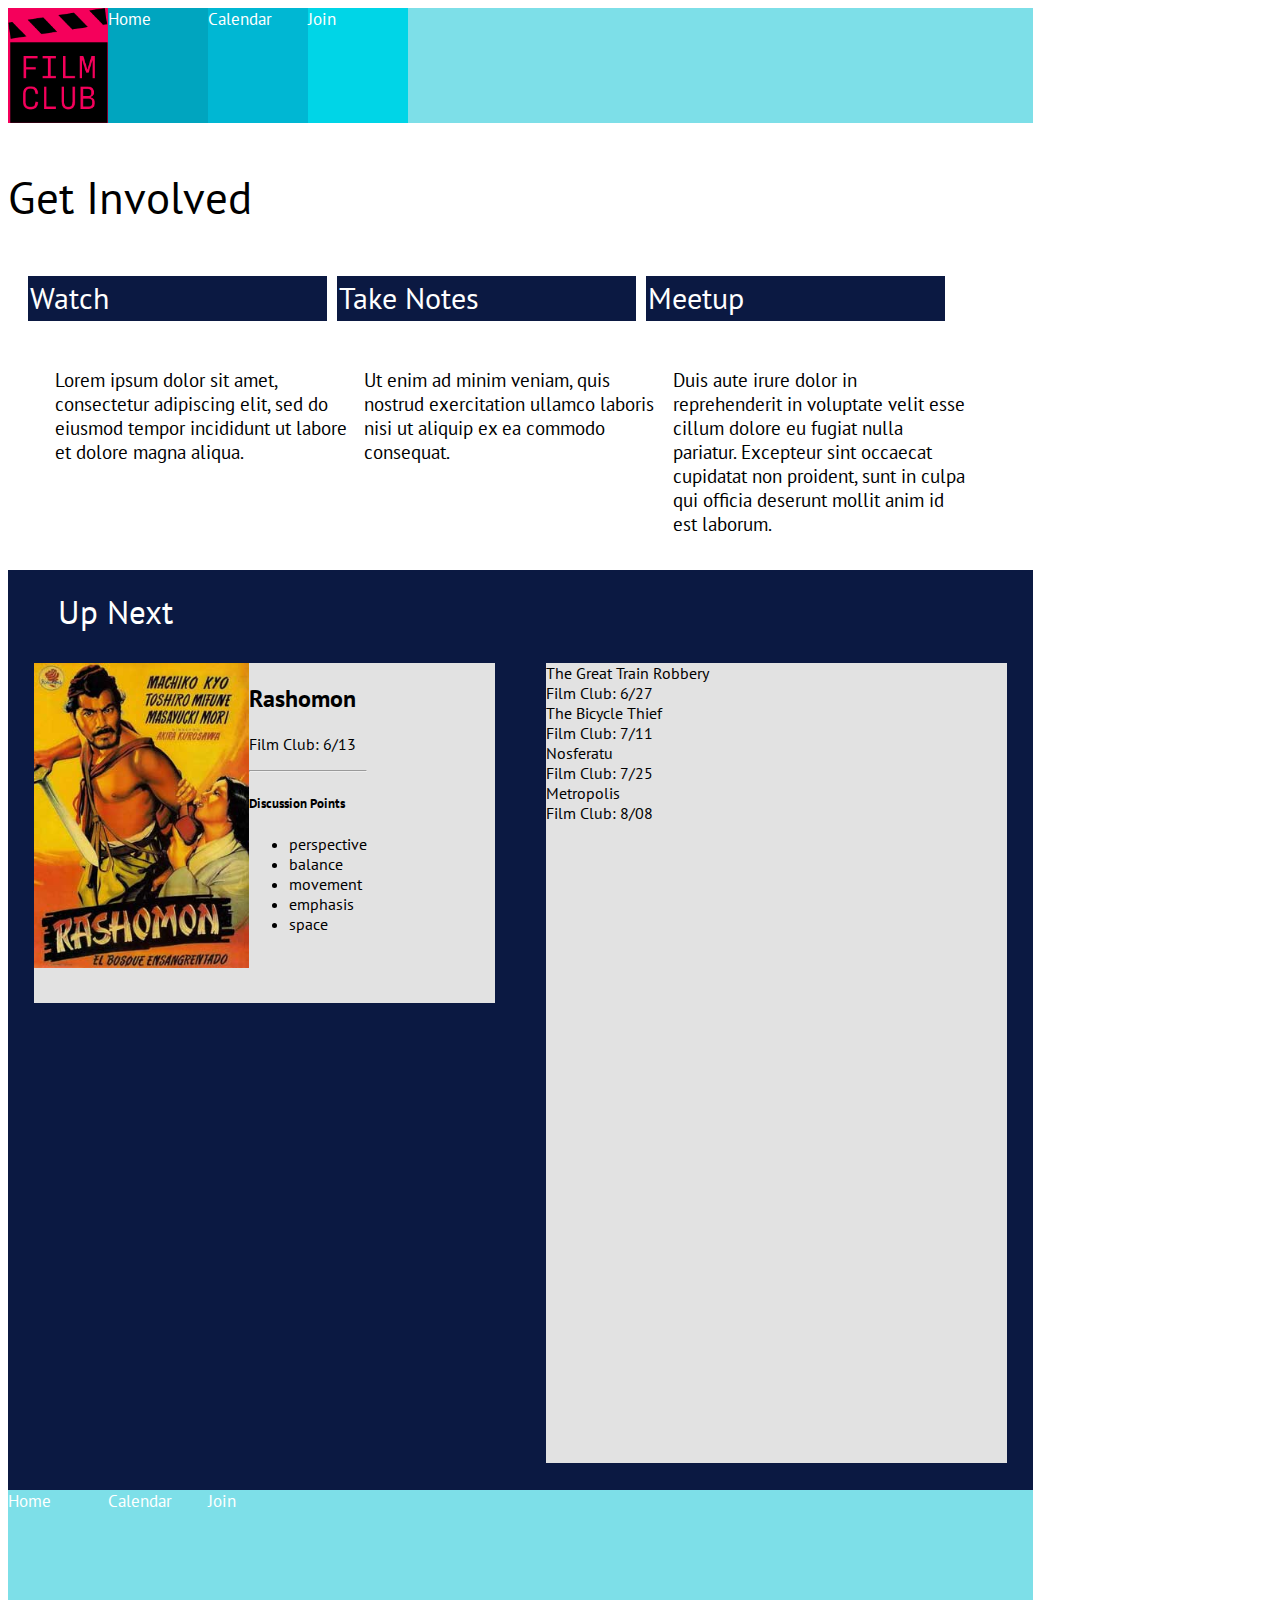
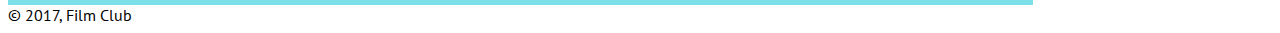
<file: index.html>
<!DOCTYPE html>

<html class="no-js" lang="">
    <head>
        <meta charset="utf-8">
        <meta content="IE=edge,chrome=1" http-equiv="X-UA-Compatible">
        <title>Film Club</title>
        <meta content="" name="description">
        <meta content="width=device-width, initial-scale=1" name="viewport">
        <link href="css/main.css" type="text/css" rel="stylesheet" />

                    <!-- Ask about @import option -->
        <link href="https://fonts.googleapis.com/css?family=PT+Sans:400,700" rel="stylesheet">
    </head>
    <body>
        <nav>
            <ul class="nav-row">
                    <li class="nav-item" id="logo">
                    <img src="./images/filmclub.png"
                    width=100px height=115px>
                    </li>
                    <li class="nav-item" id="nav1">
                    <a href="">Home</a>
                    </li>
                    <li class="nav-item" id=nav2>
                    <a href="./calendar/index.html">Calendar</a>
                    </li>
                    <li class="nav-item" id="nav3">
                    <a href="./join/index.html">Join</a>
                    </li>
                </ul>
        </nav>
        <section class="top-message">
            <p class="get-involved">Get Involved</p>
        </section>
        <section class="box-tops">
            <div class="blue-boxes">
                <div id="box-1">Watch</div>
                <div id="box-2">Take Notes</div>
                <div id="box-3">Meetup</div>
            </div>
        </section>
        <section class="info-boxes">
            <ul class="info-txt">
                <li id="single-box">
                    <p class="copy=left">Lorem ipsum dolor sit amet, consectetur adipiscing elit, sed do eiusmod tempor incididunt ut labore et dolore magna aliqua.</p>
                </li>
                <li id="single-box">
                    <p class="copy-mid">Ut enim ad minim veniam, quis nostrud exercitation ullamco laboris nisi ut aliquip ex ea commodo consequat.</p>
                </li>
                <li id="single-box">
                    <p class="copy-right">Duis aute irure dolor in reprehenderit in voluptate velit esse cillum dolore eu fugiat nulla pariatur. Excepteur sint occaecat cupidatat non proident, sunt in culpa qui officia deserunt mollit anim id est laborum.</p>
                </li>
            </ul>
            <!-- </div> -->
        </section>
    <main>
        <p id="up-next">Up Next</p>
        <div id="wrap">
            <div class="feature-box">
                <div class="movie-posters">
                <img src="./images/rashomon-poster.jpg"
                alt="Rashomon poster" width=215px height=305px>
                </div>
                <div id="feature-info">
                    <h2>Rashomon</h2>
                    <p>Film Club: 6/13</p>
                    <hr>
                    <h5>Discussion Points</h5>
                        <ul>
                            <li>perspective</li>
                            <li>balance</li>
                            <li>movement</li>
                            <li>emphasis</li>
                            <li>space</li>
                        </ul>
                </div>
            </div>
            <div class="soon-box">
                <div class="movie-posters" id="movie-1">
                    <div id="title-txt">The Great Train Robbery</div>
                        <div id="date-txt">Film Club: 6/27</div>
                </div>
                <div class="movie-posters" id="movie-2">
                    <div id="title-txt">The Bicycle Thief</div>
                        <div id="date-txt">Film Club: 7/11</div>
                </div>
                <div class="movie-posters" id="movie-3">
                    <div id="title-txt">Nosferatu</div>
                        <div id="date-txt">Film Club: 7/25</div>
                </div>
                <div class="movie-posters" id="movie-4">
                    <div id="title-txt">Metropolis</div>
                        <div id="date-txt">Film Club: 8/08</div>
                </div>
            </div>
        </div>
    </main>
    <footer>
        <div class="bottom-nav">
            <ul class="nav-row">
                <li class="nav-item">
                <a href="">Home</a>
                </li>
                <li class="nav-item">
                <a href="./calendar/index.html">Calendar</a>
                </li>
                <li class="nav-item">
                <a href="./join/index.html">Join</a>
                </li>
            </ul>
        </div>
        <div id="copywrite">© 2017, Film Club</div>
    </footer>
    </body>
</html>
</file>
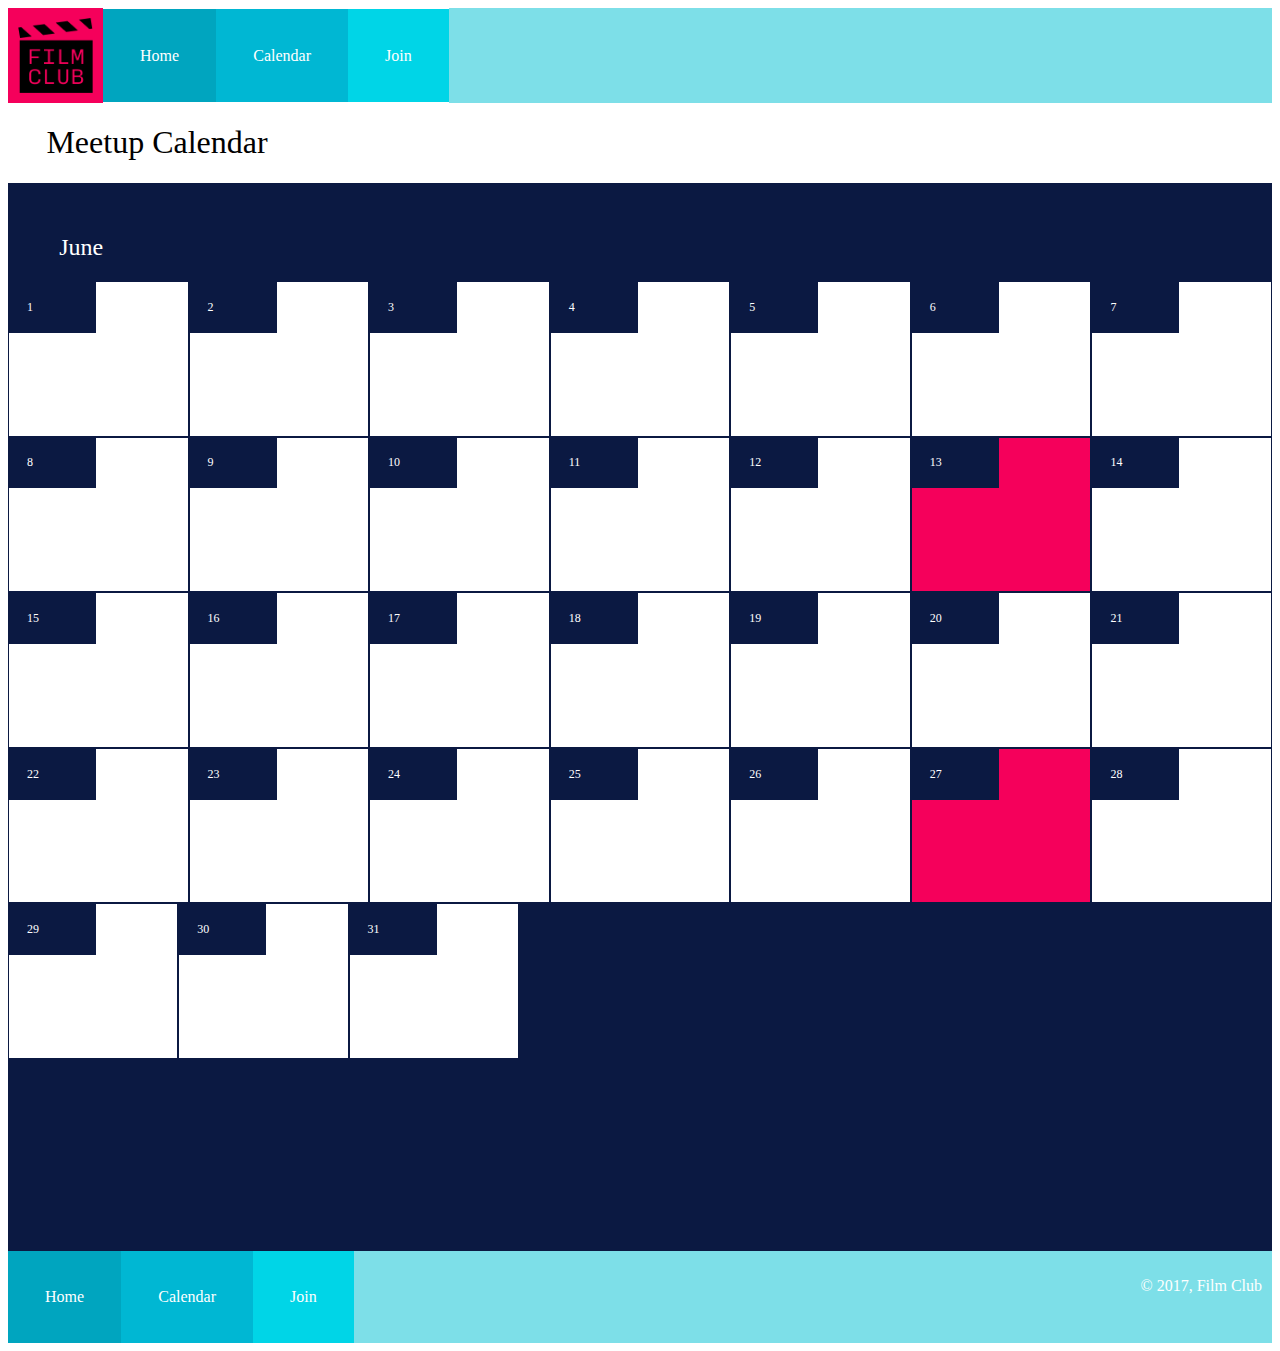
<file: calendar/index.html>
<!Doctype html>
<html>
<head>
    <title>Film Club - Calendar</title>
    <meta http-equiv="Content-Type" content="text/html; charset=utf-8">
    <meta charset="utf-8">
    <meta name="keywords" content="">
    <meta name="discription" content="">
    <meta name="author" content="">
    <meta name="viewport" content="width=device-width, initial-scale=1">
    <link rel="stylesheet" type="text/css" href="../css/calendar.css">
</head>

  <body>

    <div class="navbar">
      <img src="../images/filmclub.png" id="logo" alt="flim club logo">
      <div class="nav-row">
        <p class="nav-item" id="nav1"><a href="../index.html">Home</a></p>
        <p class="nav-item" id="nav2"><a href="index.html">Calendar</a></p>
        <p class="nav-item" id="nav3"><a href="../join/index.html">Join</a></p>
        <p class="nav-item" id="box"></p>
      </div>
    </div>

    <h1>Meetup Calendar</h1>

    <section>
      <h2>June</h2>
      <div class="calendar-month">
        <div class="calendar-week">
          <div class="day"><p class="day-number">1</p></div>
          <div class="day"><p class="day-number">2</p></div>
          <div class="day"><p class="day-number">3</p></div>
          <div class="day"><p class="day-number">4</p></div>
          <div class="day"><p class="day-number">5</p></div>
          <div class="day"><p class="day-number">6</p></div>
          <div class="day"><p class="day-number">7</p></div>
        </div>
        <div class="calendar-week">
          <div class="day"><p class="day-number">8</p></div>
          <div class="day"><p class="day-number">9</p></div>
          <div class="day"><p class="day-number">10</p></div>
          <div class="day"><p class="day-number">11</p></div>
          <div class="day"><p class="day-number">12</p></div>
          <div class="day marked"><p class="day-number">13</p></div>
          <div class="day"><p class="day-number">14</p></div>
        </div>
        <div class="calendar-week">
          <div class="day"><p class="day-number">15</p></div>
          <div class="day"><p class="day-number">16</p></div>
          <div class="day"><p class="day-number">17</p></div>
          <div class="day"><p class="day-number">18</p></div>
          <div class="day"><p class="day-number">19</p></div>
          <div class="day"><p class="day-number">20</p></div>
          <div class="day"><p class="day-number">21</p></div>
        </div>
        <div class="calendar-week">
          <div class="day"><p class="day-number">22</p></div>
          <div class="day"><p class="day-number">23</p></div>
          <div class="day"><p class="day-number">24</p></div>
          <div class="day"><p class="day-number">25</p></div>
          <div class="day"><p class="day-number">26</p></div>
          <div class="day marked"><p class="day-number">27</p></div>
          <div class="day"><p class="day-number">28</p></div>
        </div>
        <div class="calendar-week">
          <div class="bottom-row"><p class="day-number">29</p></div>
          <div class="bottom-row"><p class="day-number">30</p></div>
          <div class="bottom-row"><p class="day-number">31</p></div>
        </div>
     </div>
   </section>

      <footer>
       <div class="nav-row">
         <p class="nav-item" id="nav1"><a href="../index.html">Home</a></p>
         <p class="nav-item" id="nav2"><a href="index.html">Calendar</a></p>
         <p class="nav-item" id="nav3"><a href="../join/index.html">Join</a></p>
       </div>
       <p id="copywrite">© 2017, Film Club</p>
     </footer>
  </body>
</html>
</file>
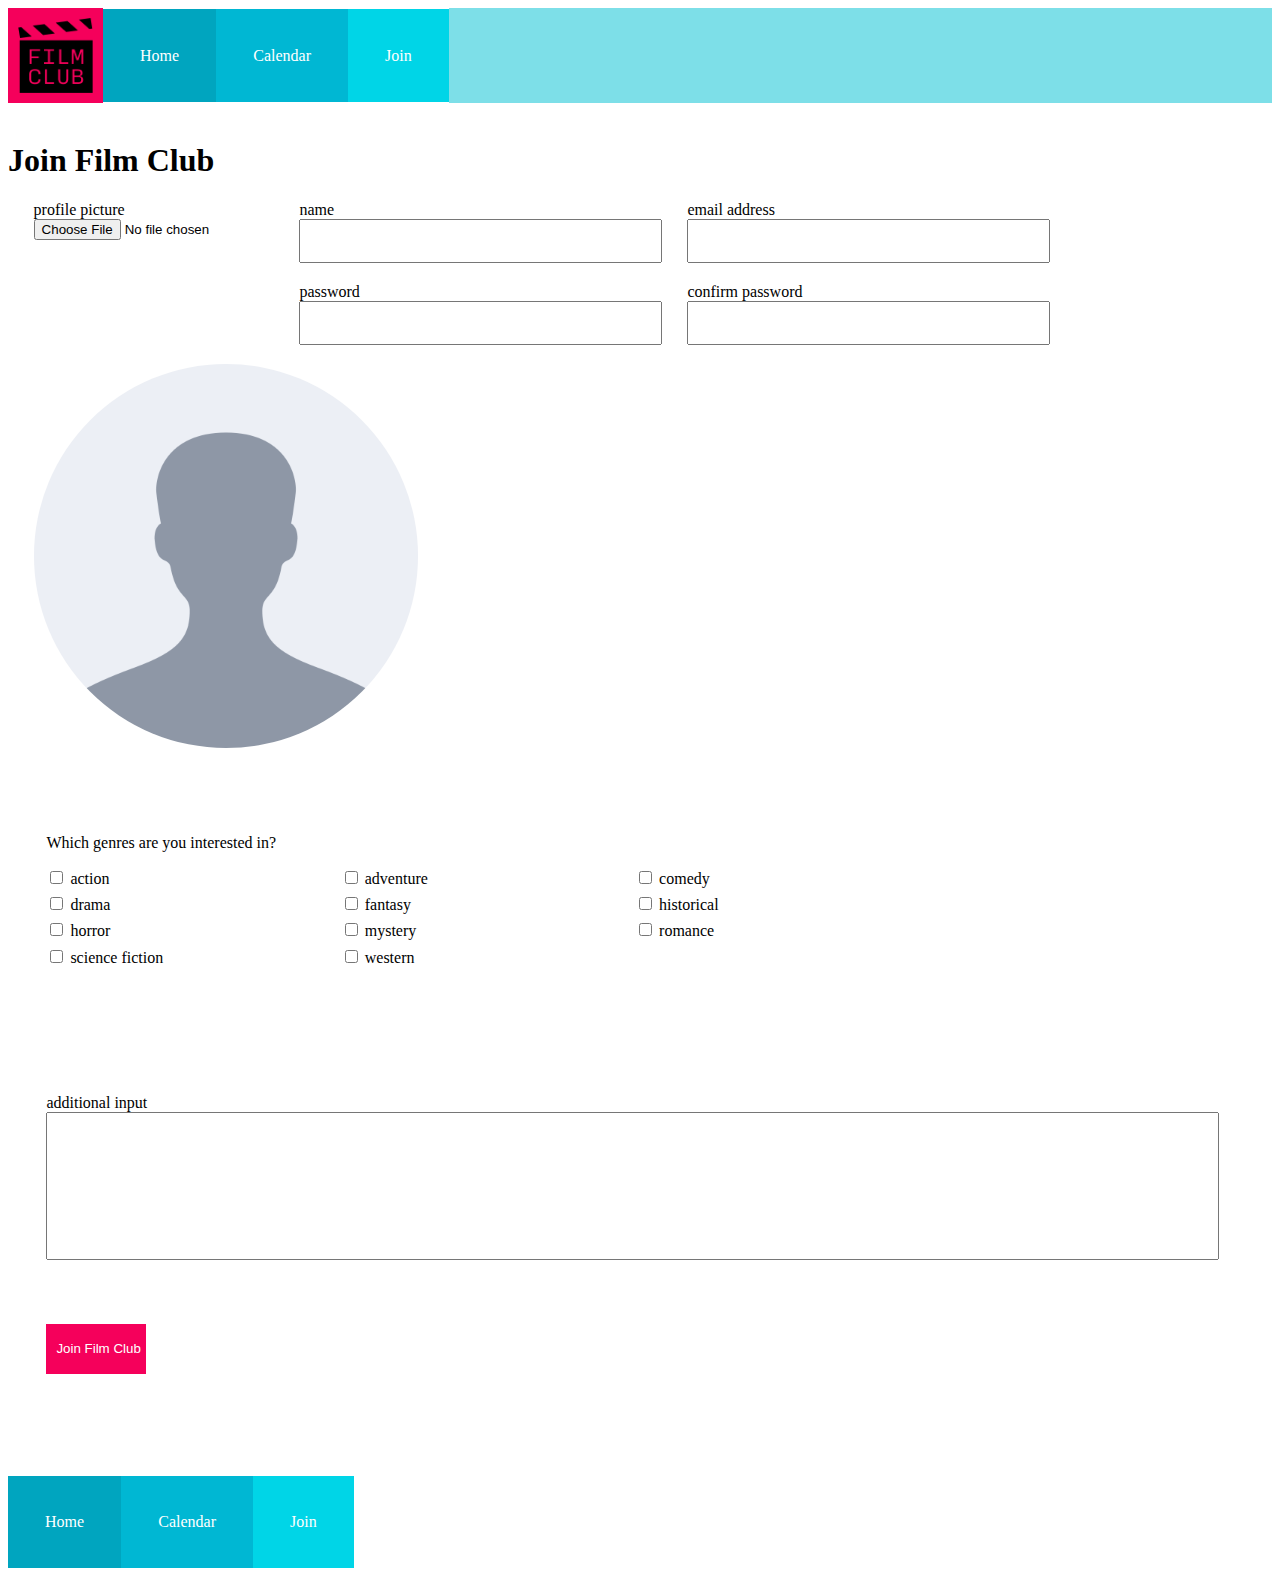
<file: join/index.html>
<!DOCTYPE html>

<html class="no-js" lang="">
   <head>
     <meta charset="utf-8">
     <meta content="IE=edge,chrome=1" http-equiv="X-UA-Compatible">
     <title>Film Club - Join</title>
     <meta content="" name="description">
     <meta content="width=device-width, initial-scale=1" name="viewport">
     <link rel="stylesheet" type="text/css" href="../css/join.css"
   </head>

   <body>

   <div class="navbar">
      <img src="../images/filmclub.png" id="logo">
      <div class="nav-row">
          <p class="nav-item" id="nav1"><a href="../index.html">Home</a></p>
          <p class="nav-item" id="nav2"><a href="../calendar/index.html">Calendar</a></p>
          <p class="nav-item" id="nav3"><a href="">Join</a></p>
          <p class="nav-item" id="box"></p>
      </div>
   </div>

   <br>

   <h1>Join Film Club</h1>
      <div class="create-profile">
        <div class="photo-upload">
          <label for="fileUpload">profile picture</label><br>
          <input type="file" id="fileUpload">
        </div>
        <img src="../images/profile-placeholder.png" id="profile-pic" alt="default image">
        <div class="new-profile">
          <div class="profile-info">
            <label for="name">name</label><br>
            <input type="text" id="name" name="name">
          </div>
          <div class="profile-info">
            <label for="email">email address</label><br>
            <input type="email" id="email" name="email">
          </div>
          <div class="profile-info">
            <label for="password">password</label><br>
            <input type="password" id="password" name="password">
          </div>
          <div class="profile-info">
            <label for="confirm-password">confirm password</label><br>
            <input type="password" id="confirm-password" name="confirm-password">
          </div>
        </div>
      </div>

      <br>

      <p id="interests">Which genres are you interested in?</p>
      <div class="checkboxes">
        <div class="boxes">
          <input type="checkbox" id="action" name="genre">
          <label for="action">action</label>
        </div>
        <div class="boxes">
          <input type="checkbox" id="adventure" name="genre">
          <label for="adventure">adventure</label>
        </div>
        <div class="boxes">
          <input type="checkbox" id="comedy" name="genre">
          <label for="comedy">comedy</label>
        </div>
        <div class="boxes">
          <input type="checkbox" id="drama" name="genre">
          <label for="drama">drama</label>
        </div>
        <div class="boxes">
          <input type="checkbox" id="fantasy" name="genre">
          <label for="fantasy">fantasy</label>
        </div>
        <div class="boxes">
          <input type="checkbox" id="historical" name="genre">
          <label for="historical">historical</label>
        </div>
        <div class="boxes">
          <input type="checkbox" id="horror" name="genre">
          <label for="horror">horror</label>
        </div>
        <div class="boxes">
          <input type="checkbox" id="mystery" name="genre">
          <label for="mystery">mystery</label>
        </div>
        <div class="boxes">
          <input type="checkbox" id="romance" name="genre">
          <label for="romance">romance</label>
        </div>
        <div class="boxes">
          <input type="checkbox" id="science_fiction" name="genre">
          <label for="science_fiction">science fiction</label>
        </div>
        <div class="boxes">
          <input type="checkbox" id="western" name="genre">
          <label for="western">western</label>
        </div>
      </div>

      <br>

      <div class="miscellaneous">
        <label for="additional_input">additional input</label><br>
        <input type="textarea" id="additional_input">
      </div>
      <input type="submit" placeholder="Join Film Club" value="Join Film Club"/>

     <footer>
      <div class="nav-row">
          <p class="nav-item" id="nav1"><a href="../index.html">Home</a></p>
          <p class="nav-item" id="nav2"><a href="../calendar/index.html">Calendar</a></p>
          <p class="nav-item" id="nav3"><a href="">Join</a></p>
      </div>
      <div id="copywrite">© 2017, Film Club</div>
   </footer>
   </body>
</html>
</file>
<file: css/main.css>
*{
    font-family: 'PT Sans', sans-serif;
}

body {
    width: 1025px;
    margin: 0, auto;
}

.nav-row {
    display: flex;
    flex-direction: row;
    justify-content: flex-start;
    background-color: #7DDFE8;
    list-style-type: none;
    margin: 0;
    padding: 0;
    }

#logo {
    background-color: #F5005B;
    padding-left: 0;
}

#nav1 {
    background-color: #00A5BF;
}

#nav2 {
    background-color: #00B7D3;
}

#nav3 {
    background-color: #00D5E7;
}

.nav-item {
    height: 115px;
    width: 100px;
}

.nav-item a {
    text-decoration: none;
    color: white;
    font-size: 17px;
}

.nav-item a:hover {
    background: #FFFFFF;
}

.nav-item a:active {
    background: #968772;
}


.top-message {
	/*position: relative;*/
	/*top: 80%;*/
	/*margin: 0 auto;*/
	width: 100%;
	font-size: 45px;
	text-align: left;
}

.blue-boxes {
    display: flex;
    height: 55px;
    flex-direction: row;
    justify-content: flex-start;
    align-content: center;
    margin: 15px;
}

#box-1, #box-2, #box-3 {
    background-color: #0B1942;
    width: 295px;
    font-size: 30px;
    color: white;
    margin: 5px;
    padding: 2px;
}

.info-txt {
	display:flex;
    height: 195px;
    flex-direction: row;
    flex-wrap: no-wrap;
    justify-content: flex-start;
    align-items: flex-start;
    align-content: space-around;
    list-style-type: none;
    /*background-color: red;*/
    /*position: relative;*/
}

#single-box {
    width: 295px;
    font-size: 19px;
    margin: 5px;
    padding: 2px;
}

main {
    background-color: #0B1942;
    height: 920px;
}

#up-next {
    color: white;
    font-size: 33px;
    padding:20px;
    margin-bottom: 1%;
    margin-left: 30px;
}

#wrap {
    display: flex;
    flex-direction: row;
    align-content: space-between;
    margin: 0 auto;
}

.feature-box {
    display:inline-flex;
    background-color: #E2E2E2;
    width: 45%;
    height: 340px;
    border: 2px black;
    margin: 0 auto;
}

.soon-box {
    background-color: #E2E2E2;
    width: 45%;
    height: 800px;
    border: 2px black;
    margin: 0 auto;
}
    /*display: flex;
    flex-direction: row;*/
    /*justify-content: flex-start;*/
    /*align-items: stretch;*/
    /*align-content: stretch;*/

.movie-posters {

}

.calendar {
    overflow: hidden;
    overflow-x: auto;
    background: white;
    margin: .5px 10px .5px 10px;
    border: .5px black;
}

  .calendar-days-wrapper {
    height: 100px;
    min-width: 200px;
    width: 100%;
    display: flex;
  }

  .calendar-day {
    height: 100%;
    background: ;
    outline: .5px solid black;
    flex: 1;
  }

.calendar-day-blank {
    height: 100%;
    background: white;
    outline: .5px solid black;
    flex: 1;
}
</file>
<file: css/calendar.css>
body{
  font-family: "PT Sans";
}

.navbar {
  display: flex;
  flex-direction: row;
  margin-top: 0px;
}

.nav-row {
  list-style: none;
  flex-grow: 1;
  text-align: center;
  color: white;
}

.nav-item {
  padding: 6px;
  margin-top: 0px;
  margin-bottom: 0px;
}

.nav-item a{
  color: #fff;
  text-decoration: none;
}

#logo {
  background-color:#F5005B;
  padding: 10px;
  height: 75px;
  width: 75px;
}

#nav1{
  background-color: #00A5BF;
}

#nav2{
  background-color: #00B7D3;
}

#nav3{
  background-color: #00D5E7;
}

#box {
  display: none;
}

h1 {
  font-weight: 200;
  margin-left: 3vw;
}

h2 {
  margin-left: 4vw;
  padding-top: 4vw;
  color: #fff;
  font-weight: 200;
}

section {
  background-color: #0B1942;
  padding-bottom: 15vw;
}

.calendar-month {
  display: flex;
  flex-direction: column;
}

.calendar-week {
  display: flex;
  flex-direction: row;
}

.day {
  flex-grow: 1;
  height: 12vw;
  width: 20vw;
  background-color: #fff;
  border: 1px solid #0B1942;
  align-self: flex-start;
}

.day-number {
  margin-top: 0px;
  background-color: #0B1942;
  color: #fff;
  width: 4vw;
  padding: 1.4vw;
  font-size: 12px;
}

.bottom-row {
  height: 12vw;
  width: 13.15vw;
  background-color: #fff;
  border: 1px solid #0B1942;
}

.marked {
  background-color: #F5005B;
}

footer {
  background-color: #7DDFE8;
  color: #ffff;
}

#copywrite {
  text-align: center;
  padding: 10px;
  color: white;
}

@media(min-width: 545px) and (max-width:768px){
  .nav-row {
    display: flex;
    flex-direction: row;
    align-items: center;
  }

  .nav-item {
    flex-shrink: 20%;
    padding: 37.05px;
    align-self: center;
  }

  #box {
    display:block;
    flex-grow: 2;
    flex-basis: 55%;
    padding: 47.5px;
    background-color: #7DDFE8;
  }

  footer {
    display: flex;
    flex-direction: row;
  }
}

  @media(min-width: 769px){
    .nav-row {
      display: flex;
      flex-direction: row;
    }
    .nav-item {
      flex-shrink: 20%;
      padding: 37.05px;
      align-self: center;
    }

    #box {
      display:block;
      flex-grow: 2;
      flex-basis: 55%;
      padding: 47.5px;
      background-color: #7DDFE8;
    }

    footer {
      display: flex;
      flex-direction: row;
    }
  }
</file>
<file: css/join.css>
body {
  font-family: "PT Sans";
}

.navbar {
   display: flex;
   flex-direction: row;
   margin-top: 0px;
}

.nav-row {
    list-style: none;
    flex-grow: 1;
    text-align: center;
    color: white;
}

.nav-item {
    margin-top: 0px;
    margin-bottom: 0px;
    padding: 6px;
}

.nav-item a {
    text-decoration: none;
    color: white;
}

.nav-item a:hover {
    background: #FFFFFF;
}

.nav-item a:active {
    background: #968772;
}

#logo {
    background-color: #F5005B;
    padding: 10px;
    width: 75px;
    height: 75px;
}

#nav1 {
    background-color: #00A5BF;
}

#nav2 {
    background-color: #00B7D3;
}

#nav3 {
    background-color: #00D5E7;
}

#box {
   display: none;
}


.photo-upload {
  margin-bottom: 7vw;
  margin-left: 2vw;
}
#profile-pic {
  height: 75vw;
  width: 75vw;
  border-radius: 360px;
  margin-left: 12vw;
}

.profile-info {
  margin-bottom: 5vw;
  margin-left: 3vw;
}

.profile-info input {
  padding: 2vw;
  width: 80vw;
}



#interests {
  padding-top: 4vw;
  padding-left: 3vw;
}

.boxes {
  margin-bottom: 3vw;
  margin-left: 3vw;
}

.miscellaneous {
  margin-top: 8vw;
  margin-left: 3vw;
}

.miscellaneous input {
  padding-bottom:10vw;
  width: 95%;
}

input[type=submit] {
  margin-left: 3vw;
  margin-top: 5vw;
  margin-bottom: 8vw;
  width: 100px;
  height: 50px;
  padding: 5px 10px;
  border: 0;
  background: none;
  box-shadow:none;
  border-radius: 0px;
  background-color: #F5005B;
  color:#FFFFFF;
}

#copywrite {
  text-align: center;
  padding: 10px;
  color: white;
}

@media(min-width: 545px) and (max-width:768px) {
  .nav-row {
    display: flex;
    flex-direction: row;
    align-items: center;
  }

  .nav-item {
    flex-shrink: 20%;
    padding: 37.05px;
    align-self: center;
  }

  #box {
    display:block;
    flex-grow: 2;
    flex-basis: 55%;
    padding: 47.5px;
    background-color: #7DDFE8;
  }

  .create-profile {
    display: flex;
    flex-flow: row wrap;
  }

  .photo-upload {
    width: 100%;
  }

  #profile-pic {
    margin-left: 2vw;
    height: 35vw;
    width: 35vw;
  }

  .profile-info {
    margin-left: 6vw;
  }

  .profile-info input {
    padding: 1vw;
    width: 40vw;
  }

  .checkboxes {
    display: flex;
    flex-flow: row wrap;
    width: 60%;
  }

  .boxes {
    flex-grow: 1;
    width: 40%;
  }

  footer {
    display: flex;
    flex-direction: row;
  }
}

@media(min-width: 769px) {

  .nav-row {
    display: flex;
    flex-direction: row;
  }

  .nav-item {
    flex-shrink: 20%;
    padding: 37.05px;
    align-self: center;
  }

  #box {
    display:block;
    flex-grow: 2;
    flex-basis: 55%;
    padding: 47.5px;
    background-color: #7DDFE8;
  }

  .create-profile {
    display: flex;
    flex-flow: row wrap;
  }

  #profile-pic {
    margin-left: 2vw;
    height: 30vw;
    width: 30vw;
    order: 2;
  }

  .new-profile {
    display: flex;
    flex-flow: row wrap;
    width: 65%;
  }

  .profile-info {
    margin-left: 1vw;
    margin-bottom: 1.5vw;
    padding: 0vw;
    margin-right: 1vw;
  }

  .profile-info input {
    padding: 1vw;
    width: 26vw;
  }

  .checkboxes {
    display: flex;
    flex-flow: row wrap;
    width: 75%;
  }

  .boxes {
    margin-bottom: 0.5vw;
    width: 27%;
  }

  footer {
    display: flex;
    flex-direction: row;
  }

}
</file>
